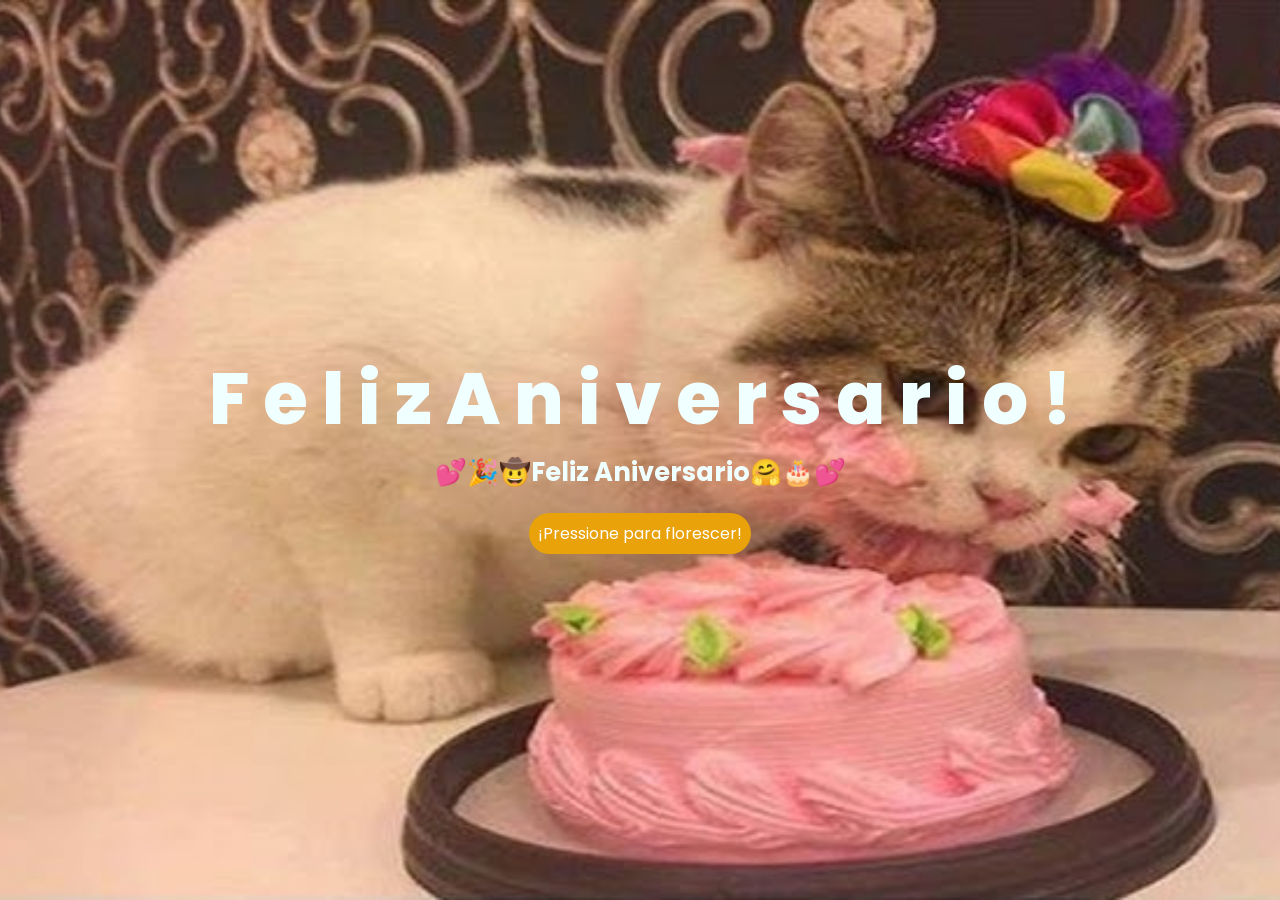
<file: index.html>
<!DOCTYPE html>
<html lang="pt-br">

<head>
    <meta charset="UTF-8">
    <meta http-equiv="X-UA-Compatible" content="IE=edge">
    <meta name="viewport" content="width=device-width, initial-scale=1.0">
    <link rel="stylesheet" href="style.css">
    <link rel="icon" href="sunflower.png" type="image/x-icon">
    <title>🎁ANA¹⁹Gift🎈</title>
    <style>
        body {
            background-image: url(hq720.jpg); /* Substitua pelo caminho da sua imagem */
            background-size: cover; /* Faz com que a imagem ocupe toda a tela */
            background-position: center; /* Centraliza a imagem */
            background-repeat: no-repeat; /* Impede que a imagem se repita */
            height: 100vh; /* Garante que o fundo ocupe toda a altura da tela */
            margin: 0; /* Remove margens para evitar espaço indesejado */
        }
    </style>
</head>

<body>
    <div class="greetings">
        <span>F</span>
        <span>e</span>
        <span>l</span>
        <span>i</span>
        <span>z</span>
        <span>A</span>
        <span>n</span>
        <span>i</span>
        <span>v</span>
        <span>e</span>
        <span>r</span>
        <span>s</span>
        <span>a</span>
        <span>r</span>
        <span>i</span>
        <span>o</span>
        <span>!</span>
    </div>
    <div class="description">
        <span>💕🎉🤠Feliz Aniversario🤗🎂💕</span>
    </div>
    <div class="button">
        <button class="botones">
            <a href="index2.html" style="color: #fff;">¡Pressione para florescer!</a>
        </button>
    </div>
</body>

</html>
</file>
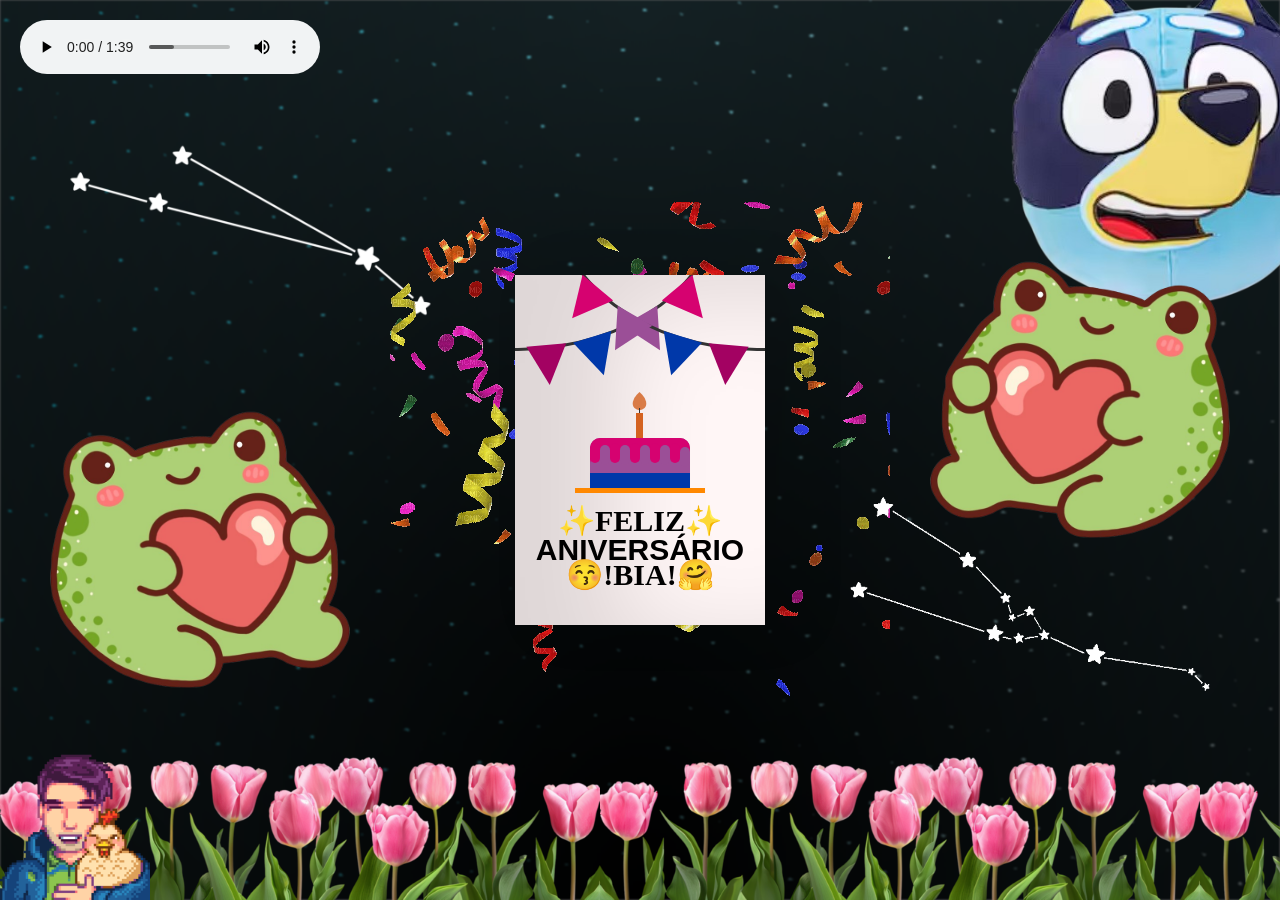
<file: index2.html>
<!DOCTYPE html>
<html lang="en">
<head>
    <meta charset="UTF-8">
    <meta http-equiv="X-UA-Compatible" content="IE=edge">
    <meta name="viewport" content="width=device-width, initial-scale=1.0">
    <link rel="stylesheet" href="./css/style.css">
    <link rel="icon" href="chiikake.png" type="image/x-icon">
    <title>🎁ANA¹⁹Gift🎈</title>    
</head>

<body>

  <img src="ARIESESTRELAS-Photoroom.png" alt="Imagem 1" 
  style="position: absolute; left: 50px; top: 30px; z-index: 0; width: 45%; max-width: 400px;" 
  class="imagem-oscilar" />

<img src="tauros_magicBRANCO.png" alt="Imagem 2" 
style="position: absolute; right: 50px; top: 400px; z-index: 0; width: 45%; max-width: 400px;" 
class="imagem-oscilar" />

     <!-- Terceira Imagem -->
     <img src="blueyball-Photoroom.png" alt="Imagem 3" 
     class="imagem-rotacionar" 
     style="position: absolute; right: -7.5%; top: -7.5%; z-index: 0; width: 45%; max-width: 400px;" />

<!-- quarta Imagem -->
<img src="Shane_and_Charlie.png" alt="Imagem 4" 
class="" 
style="position: fixed; bottom: 0; left: 0; z-index: 1; width: 150px; max-width: 100%;" />

<img src="sapo2-Photoroom.png" alt="Imagem 5" 
style="position: absolute; left: 50px; top: 350px; z-index: 0; width: 35%; max-width: 300px;" 
class="" />

<img src="sapo-Photoroom.png" alt="Imagem 6" 
style="position: fixed; top: 200px; right: 50px; z-index: 0; width: 35%; max-width: 300px;" 
class="" />



<style>
  .tulipas-container {
    position: fixed;
    bottom: 0;
    left: 0;
    width: 100%;
    display: flex;
    justify-content: repeat;
    gap: 0;
    z-index: 0;
    pointer-events: none;
  }

  .tulipas-container img {
    height: 150px; /* ou ajuste como quiser */
    flex-shrink: 0;
  }
</style>

<div class="tulipas-container">
  <img src="pink-tulip-bushes-on-a-transparent-background-png.png" alt="tulipa">
  <img src="pink-tulip-bushes-on-a-transparent-background-png.png" alt="tulipa">
  <img src="pink-tulip-bushes-on-a-transparent-background-png.png" alt="tulipa">
  <img src="pink-tulip-bushes-on-a-transparent-background-png.png" alt="tulipa">
  <img src="pink-tulip-bushes-on-a-transparent-background-png.png" alt="tulipa">
  <!-- Pode repetir quantas vezes quiser -->
</div>


<audio controls autoplay id="audio1">
  <source src="Alex-G-Harvey.mp3" type="audio/mpeg">
  <track kind="subtitles" src="subtitles.vtt" srclang="pt" label="Turnaround-Reprise">
  Seu navegador não suporta a tag de áudio.
</audio>

<script>
  window.onload = function() {
    var audio = document.getElementById("audio1");
    audio.play(); // Começa a tocar o áudio assim que a página for carregada
  };
</script>

  <audio controls id="audio2" style="display: none;">
    <source src="Flowed.mp3" type="audio/mpeg">
    <track kind="subtitles" src="subtitles.vtt" srclang="pt" label="C418 - Sweden (Cover)">
    Seu navegador não suporta a tag de áudio.
  </audio>
  <script>
    var audio1 = document.getElementById("audio1");
    var audio2 = document.getElementById("audio2");
  
    audio1.addEventListener("ended", function() {
      audio2.loop = true; // Define o segundo áudio para loop
      audio2.play(); // Inicia a reprodução do segundo áudio em loop
      audio1.style.display = "none"; // Esconde o primeiro áudio
      audio2.style.display = "block"; // Exibe o segundo áudio
    });
  </script>  
  <div class="confetes">
    <img src="confetes.gif" alt="Confetes">
</div>
  <script src="main.js"></script>
  <div class="night"></div>
    <div class="birthdayCard">
        <div class="cardFront">
            <div class="front-text">
            <h3 class="happy">✨FELIZ✨</h3>
            <h2 class="bday">ANIVERSÁRIO</h2> 
            <h3 class="toyou">😚!BIA!🤗</h3>  
        </div>
        <div class="wrap-deco">
            <div class="decorations"></div>
            <div class="decorationsTwo"></div>
        </div> 
        <div class="wrap-decoTwo">
            <div class="decorations"></div>
            <div class="decorationsThree"></div>
          </div>
          <div class="cake-background">
            <img src="qrcodinho.png" alt="Background Image">
          </div>
          <div class="plate">
            <div class="cake"></div>
            <div class="flame"></div>
          </div>
        </div>  
          <div class="cardInside">
             <div class="inside-text">
          <h3 class="happy">🎉FELIZ🥳</h3>
          <h2 class="bday">!🍰BOLODAY🎂!</h2> 
          <h3 class="toyou">🎈ANINHA💛</h3>  
          </div>
            <div class="wishes">
            <p>!Querida estrela Bellatrix⭐!<p>
              
              Feliz Aniversário, gatona!!! Desejo as melhores coisas do universo pra sua vida e q tenha um ótimo dia, pq é uma pessoa magnifica e agradeço muito muito muito pela sua amizade :D Crescer e ter 19 parece assustar, mas estou aqui sempre que precisar💛</p>
            <p class="name">-Tim amo *mwah</p>
            </div>
          </div>
        </div>
</body>
</html>
</file>
<file: style.css>
@import url('https://fonts.googleapis.com/css2?family=Poppins:ital,wght@0,500;1,900&display=swap');
*{
    font-family: 'Poppins',cursive;
}
body {
    color: azure; /* Cor do texto é azul claro */
    width: 100%; /* Largura do elemento é igual à largura da janela do navegador */
    height: 82vh; /* Altura do elemento é 82% da altura da janela do navegador */
    display: flex; /* Usa um layout flexível para organizar os elementos */
    flex-direction: column; /* Organiza os elementos em coluna */
    align-items: center; /* Centraliza os elementos horizontalmente */
    justify-content: center; /* Centraliza os elementos verticalmente */
    background-color: #000000; /* Cor de fundo é preto */
}

.greetings {
    font-size: 7rem;
    font-weight: bold; /* Define todo o conteúdo como negrito */
}

.description {
    font-size: 1.5rem;
    font-weight: bold; /* Define todo o conteúdo como negrito */
}


.botones{
    padding: 9px;
    border-radius: 80px;
    background-color: transparent;
    border: none;
}

.botones a{
    background-color: #e9a20a;
    padding: 9px;
    border-radius: 80px;
    -webkit-border-radius: 80px;
    -moz-border-radius: 80px;
    -ms-border-radius: 80px;
    -o-border-radius: 80px;

}

.botones a:focus{
    background-color: rgb(50, 194, 194);
}

.greetings{
    font-size: 7rem;
    font-weight: bold;
}
.greetings > span{
    animation: glow 3s ease-in-out infinite;
}
@keyframes glow{
    0%, 100%{
        color: #fff;
        text-shadow: 0 0 12px #39c6d6, 0 0 50px #39c6d6, 0 0 100px #39c6d6;
    }
    10%, 90%{
        color: #fcd03c;
        text-shadow: none;
    }
}
.greetings > span:nth-child(2){
    animation-delay: .2s ;
}
.greetings > span:nth-child(3){
    animation-delay: .4s ;
}
.greetings > span:nth-child(4){
    animation-delay: .6s ;
}
.greetings > span:nth-child(5){
    animation-delay: .8s ;
}
.greetings > span:nth-child(6){
    animation-delay: .2s ;
}
.greetings > span:nth-child(7){
    animation-delay: .4s ;
}
.greetings > span:nth-child(8){
    animation-delay: .6s ;
}
.greetings > span:nth-child(9){
    animation-delay: .8s ;
}
.greetings > span:nth-child(10){
    animation-delay: .2s ;
}
.greetings > span:nth-child(11){
    animation-delay: .4s ;
}
.greetings > span:nth-child(12){
    animation-delay: .6s ;
}
.greetings > span:nth-child(13){
    animation-delay: .8s ;
}
.greetings > span:nth-child(14){
    animation-delay: .2s ;
}
.greetings > span:nth-child(15){
    animation-delay: .4s ;
}
.greetings > span:nth-child(16){
    animation-delay: .6s ;
}

.description{
    font-size: 1.5rem;
    margin-bottom: 20px;
    font-weight: bold; /* Define todo o conteúdo como negrito */
}    

.button a{
    text-decoration: none;
    font-size: 1rem;
    color: #6a00f5;
}

@media screen and (max-width:1179px){
    .greetings{
        display: block;
        font-size: 4rem;
        font-weight: 800;
        text-align: center;
    }
    .description{
        font-size: 1.5rem;
    }
    
    .button a{
        font-size: 1rem;
    }
}

@media screen and (max-height: 1080px) {
    .greetings {
        display: block;
        font-size: 5rem;
        font-weight: 800;
        text-align: center;
    }
    .description {
        font-size: 2rem; /* Ajuste o tamanho conforme necessário */
    }
    .button a {
        font-size: 1rem;
    }
}

@media screen and (max-width: 2360px) and (max-height: 1640px) {
    .greetings {
        display: block;
        font-size: 4.5rem;
        font-weight: 800;
        text-align: center;
    }
    .description {
        font-size: 1.6rem; /* Ajuste o tamanho conforme necessário */
    }
    .button a {
        font-size: 1rem;
    }
}
</file>
<file: css/style.css>
:root {
  --dark-color: rgba(0, 0, 0, 0.6); /* Definindo a variável --dark-color */
}

body {
  display: flex;
  align-items: center;
  justify-content: center;
  height: 100vh;
  margin: 0;
  background-color: var(--dark-color); /* Usando a variável --dark-color */
}
.confetes {
  position: fixed; /* Fixa a posição dos confetes na tela */
  top: 0;
  left: 0;
  width: 100%;
  height: 100%;
  z-index: 0; /* Coloca os confetes atrás de outros elementos */
  pointer-events: none; /* Impede que os confetes recebam eventos do mouse */
  display: flex; /* Usa flexbox */
  justify-content: center; /* Centraliza horizontalmente */
  align-items: center; /* Centraliza verticalmente */
}
.faixa-tulipas {
  position: fixed;
  bottom: 0;
  left: 0;
  width: 100vw;
  height: 150px; /* altura da imagem */
  background-image: url('pink-');
  background-repeat: repeat-x;
  background-position: bottom right;
  background-size: auto 100%;
  z-index: 2;
}

audio {
  position: fixed;
  top: 20px; /* Distância do topo */
  left: 20px; /* Distância da esquerda */
  z-index: 9999; /* Para garantir que o botão fique acima de outros elementos */
} 

@keyframes piscar {
  0% {
    opacity: 1;
  }
  50% {
    opacity: 0;
  }
  0% {
    opacity: 1;
  }
}

.imagem-oscilar {
  animation: piscar 10s infinite;
}


@keyframes girar {
  100% {
    transform: rotate(360deg);
  }
  0% {
    transform: rotate(0deg);
  }
}

.imagem-rotacionar {
  animation: girar 100s linear infinite; /* Gira a imagem a cada 10 segundos */
}

@media only screen and (max-width: 1179px) {
  /* Estilos específicos para telas menores, como o iPhone XR em modo retrato */
  .titulo {
    font-size: 20px; /* Tamanho da fonte ajustado para telas menores */
    letter-spacing: 7px; /* Espaçamento das letras ajustado para telas menores */
    height: 38vh; /* Altura do elemento é 42% da altura da janela do navegador */
  }
}

.night {
  z-index: -1;
  position: absolute;
  left: 50%;
  top: 0;
  transform: translateX(-50%);
  width: 100%;
  height: 100%;
  filter: blur(0.1vmin);
  background-image: radial-gradient(
      ellipse at top,
      transparent 0%,
      var(--dark-color)
    ),
    radial-gradient(
      ellipse at bottom,
      var(--dark-color),
      rgba(145, 233, 255, 0.2)
    ),
    repeating-linear-gradient(
      220deg,
      rgb(0, 0, 0) 0px,
      rgb(0, 0, 0) 19px,
      transparent 19px,
      transparent 22px
    ),
    repeating-linear-gradient(
      189deg,
      rgb(0, 0, 0) 0px,
      rgb(0, 0, 0) 19px,
      transparent 19px,
      transparent 22px
    ),
    repeating-linear-gradient(
      148deg,
      rgb(0, 0, 0) 0px,
      rgb(0, 0, 0) 19px,
      transparent 19px,
      transparent 22px
    ),
    linear-gradient(90deg, rgb(0, 225, 255), rgb(240, 240, 240));
  }
  .birthdayCard {
    position: relative;
    width: 250px;
    height:350px;
    cursor: pointer;
    transform-style: preserve-3d;
    transform: perspective(2500px);
    transition: 4s;

  }
  .birthdayCard:hover, .touch-active .birthdayCard {
    transform: perspective(2500px) rotate(5deg);
    box-shadow: inset 100px 20px 100px rgba(0, 0, 0, .15), 0 10px 100px rgba(0, 0, 0, 0.3);
  }
  
/* Estilo da frente do cartão quando o mouse está sobre ele ou houve um toque na tela */
.birthdayCard:hover .cardFront, .touch-active .birthdayCard .cardFront {
  transform: rotateY(-160deg);
}

  
  .birthdayCard:hover .front-text {
    display: none;
  }
  
  /*pode remover se quiser deixar o desenho*/
  .birthdayCard:hover .wrap-deco {
    display: none;
  }
  /**********/

  .birthdayCard:hover .wrap-decoTwo {
    display: none;
  }

  /*pode remover se quiser deixar o bolo*/
  .birthdayCard:hover .plate {
    display: none;
  }
   /**********/

  /*Style the front of the card*/
  .cardFront {
    position: relative;
    background-color: rgb(255, 246, 246);
    width: 250px;
    height:350px;
    overflow: hidden;
    transform-origin: left;
    box-shadow: inset 100px 20px 100px rgba(0,0,0,.13), 30px 0 50px rgba(0,0,0,0.1);
    transition: .4s;
  }
  
  .happy, .toyou {
    position: relative;
    font-family: didot;
    text-align: center;
    backface-visibility: hidden;
    font-size: 30px; 
  }
  
  .happy {
    top:198px;
  }
  
  .toyou {
    top:123px;
  }
  
  .bday {
    position: relative;
    font-family: arial;
    font-size: 30px;
    text-align: center;
    top:163px;
  }
  
  .wrap-deco {
    position: absolute;
    top:-230px;
    left:-200px;
  }
  
  .decorations {
    position: absolute;
    width: 400px;
    height: 300px;
    border: 3px solid #333;
    border-radius: 50%;
  }
  
  .decorations:before, .decorations:after, .decorationsTwo:before, .decorationsTwo:after, .decorationsThree:before, .decorationsThree:after {
    content:"";
    position: absolute;
    border-left: 20px solid transparent;
    border-right: 20px solid transparent;
    width:0;
    height:0;
  }
  
  .decorations:before {
    border-top: 40px solid #a30262;
    top:297px;
    left:210px;
    transform: rotate(-5deg);
  }
  
  .decorations:after{
    border-top: 40px solid #0038a9;
    top:288px;
    left:260px;
    transform: rotate(-17deg);
  }
  
  .decorationsTwo:before {
    border-top: 40px solid #9b4f97;
    top:268px;
    left:315px;
    transform: rotate(-30deg);
  }
  
  .decorationsTwo:after, .decorationsThree:after {
    border-top: 40px solid #d60270;
    top:238px;
    left:355px;
    transform: rotate(-40deg);
  }
  
  .wrap-decoTwo {
    transform: scaleX(-1);
    position: absolute;
    top:-230px;
    left:445px; 
  }
  
  .decorationsThree:before {
    border-top: 40px solid #9b4f97;
    top:268px;
    left:315px;
    transform: rotate(-30deg);
  }
  
  .plate {
    position: absolute;
    width: 130px;
    height: 5px;
    background-color: #ff8800;
    left:60px;
    top:213px;
  }
  
  .cake {
    position: absolute;
    overflow: hidden;
    width:100px;
    height: 50px;
    background-color: #9b4f97;
    border-radius: 10px 10px 0 0;
    top:-50px;
    left:15px;
    box-shadow: inset 0 -15px #0038a9, inset 0 15px #d60270; /* cores da bandeira lésbica */
  }
  .cake:before {
    content:"";
    position: absolute;
    background-color: #d60270;
    width:10px;
    height:20px;
    top:5px;
    border-radius:20px;
    box-shadow: 10px 2px #9b4f97, 20px 0px #d60270, 30px 2px #9b4f97, 40px 0px #d60270, 50px 2px #9b4f97, 60px 0px #d60270, 70px 2px #9b4f97, 80px 0px #d60270, 90px 4px #9b4f97;
  }
  
  .plate:before {
    content:"";
    position: absolute;
    background: repeating-linear-gradient(-45deg, #d46220, #d46220 3px, #d46220 3px, #d46220 6px);
    width:7px;
    height: 25px;
    top:-75px;
    left:61px;
  }
  
  .plate:after {
    content:"";
    position: absolute;
    width:1px;
    height: 5px;
    background-color: #333;
    top:-80px;
    left:64px;
  }
  
  
  .flame {
    position: absolute;
    background-color: #cd4b00;
    border-radius: 80% 0 55% 50% / 55% 0 80% 50%;
    transform: rotate(-45deg);
    width:15px;
    height:15px;
    opacity:0.7;
    top:-93px;
    left:57px;
  }

/* Estilos para o interior do cartão */
.cardInside {
  position: absolute;
  background-color: #fff;
  width: 250px;
  height: 350px;
  z-index: -1;
  left: 0;
  top: 0;
  box-shadow: inset 100px 20px 100px rgba(0, 0, 0, 0.2);
}

/* Estilo do texto no interior do cartão */
.inside-text {
  position: relative;
  top: -160px;
  transform: scale(0.7);
}

/* Estilo para os desejos de feliz aniversário */
.wishes {
  position: relative;
  top: -125px;
  margin: 25px;
}

/* Estilo para o nome do destinatário */
.name {
  position: relative;
  margin-left: 75px;
  top: -10px;
}
.cake-background {
  position: absolute;
  top: 0;
  left: 0;
  width: 100%;
  height: 100%;
  z-index: -1; /* Coloca a imagem atrás do bolo */
}

.cake-background img {
  width: 100%;
  height: 100%;
  object-fit: cover;
}

/* Media Queries para tamaños de pantalla diferentes */
@media screen and (max-width: 600px) {
  /* Estilos para pantallas pequeñas */
  h1 {
      font-size: 1.5em;
  }
}

@media screen and (min-width: 601px) and (max-width: 1024px) {
  /* Estilos para pantallas medianas */
  h1 {
      font-size: 1.8em;
  }
}

@media screen and (min-width: 1025px) {
  /* Estilos para pantallas grandes */
  h1 {
      font-size: 2em;
  }
}

/* Agregar más estilos según sea necesario */
</file>
